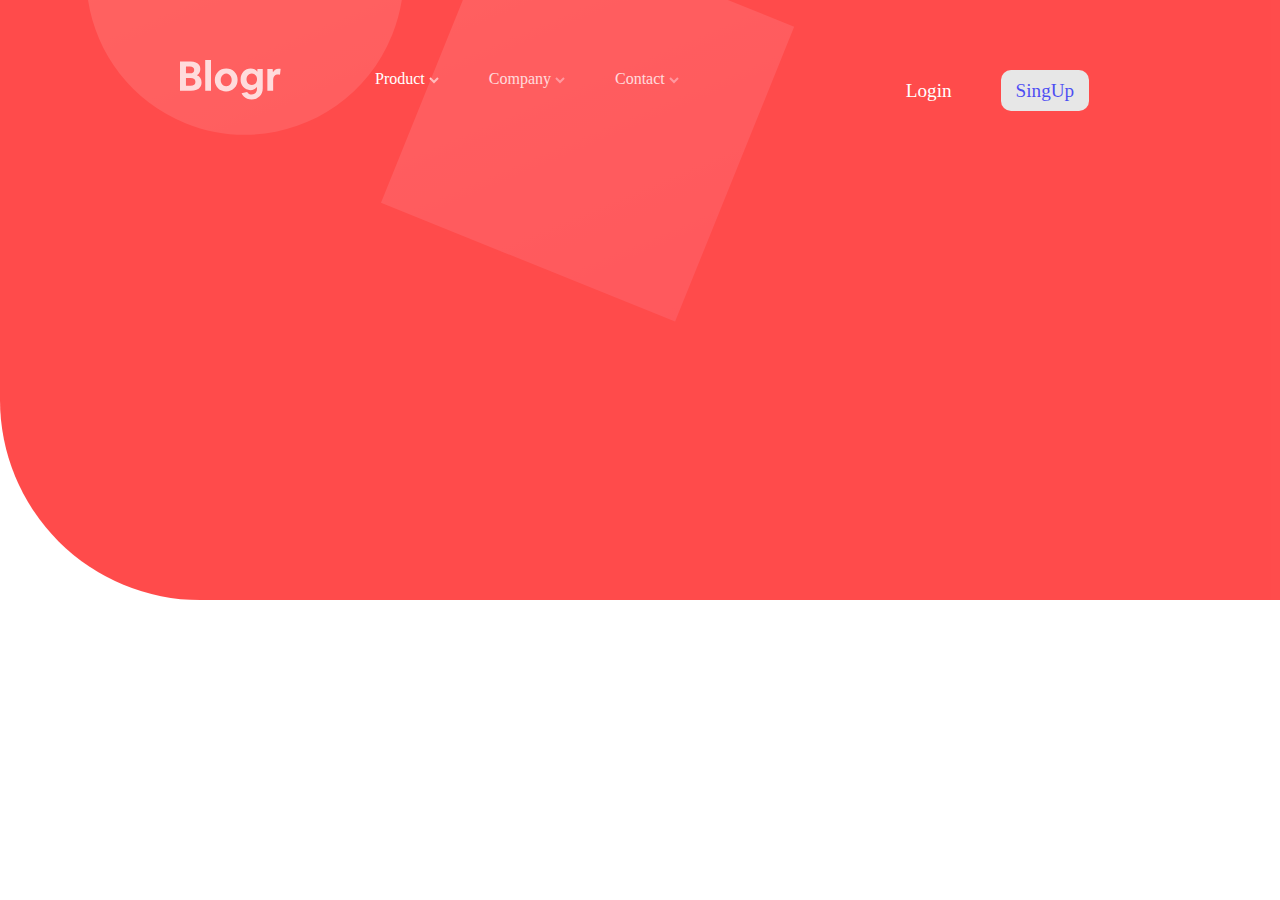
<file: index.html>
<!DOCTYPE html>
<html lang="en">
<head>
    <meta charset="UTF-8">
    <meta name="viewport" content="width=device-width, initial-scale=1.0">
    <link rel="stylesheet" href="https://cdnjs.cloudflare.com/ajax/libs/font-awesome/4.7.0/css/font-awesome.min.css">
    <link rel="stylesheet" href="style.css">
    <title>bloger</title>
</head>
<body>
<header>
   <img class="cover" src="images/bg-pattern-intro-desktop.svg" alt="cover">
   <nav class="nav-menu">
    <img src="images/logo.svg" alt="logo">
    <ul>
        <li><a href="#">Product <img src="images/icon-arrow-light.svg" alt=""></a></li>
        <li><a href="#"> Company <img src="images/icon-arrow-dark.svg " alt=""></a></li>
        <li><a href="#">Contact <img src="images/icon-arrow-dark.svg" alt=""></a></li>
    </ul>
    <div class="registation">
        <a class="Login" href="#">Login</a>
        <a class="SingUp" href="#">SingUp</a>
    </div>
   </nav>
   


</header>


</body>
</html>
</file>
<file: style.css>
html{
    box-sizing: border-box;

}
*{
    box-sizing: border-box;
    padding: 0;
    margin: 0;
    max-width: 100vw;
}

header{
    width:100% ;
    height: 600px;
    border-radius: 0px 0px 0px 200px;
    background-color: red;
    overflow: hidden;
    opacity: .7;
    position: relative;
}

.cover{
    position: absolute;
    width: 155%;
    margin-top: -60%;
    margin-left: -12%;
    opacity: .3;
    
}
.nav-menu{
    display: flex;
    margin: 30px 0px 0px 100px;
    padding: 30px 0px 0px 80px;
    
}
.nav-menu ul {
    display: flex;
    margin-left: 4%;

}
.nav-menu ul li {
    display: flex;
    margin: 10px 0px 0px 50px;

}
.nav-menu ul li a {
   color: white;
   text-decoration: none;

}
.registation{
position: absolute;
right: 11%;
padding: 20px;
background: none;
}

.registation a{
    text-decoration: none;
    margin: 0px 30px 0px 0px;
    transition:  1s ;

}
.Login{
    color: white;
    font-size: 1.2rem;
    padding: 10px 15px  10px 15px;
    border-radius: 10px;
}
.Login:hover{
    background-color: #f1f1f1;
    padding: 10px 15px  10px 15px;
    border-radius: 10px;
    font-size: 1.2rem;
    opacity: .9;
    color: black;
}
.SingUp{
    background-color: #ddd;
    padding: 10px 15px  10px 15px;
    border-radius: 10px;
    font-size: 1.2rem;

}
.SingUp:hover{
    background-color: red;
    opacity: .9;
    color: #ddd;
}
</file>
